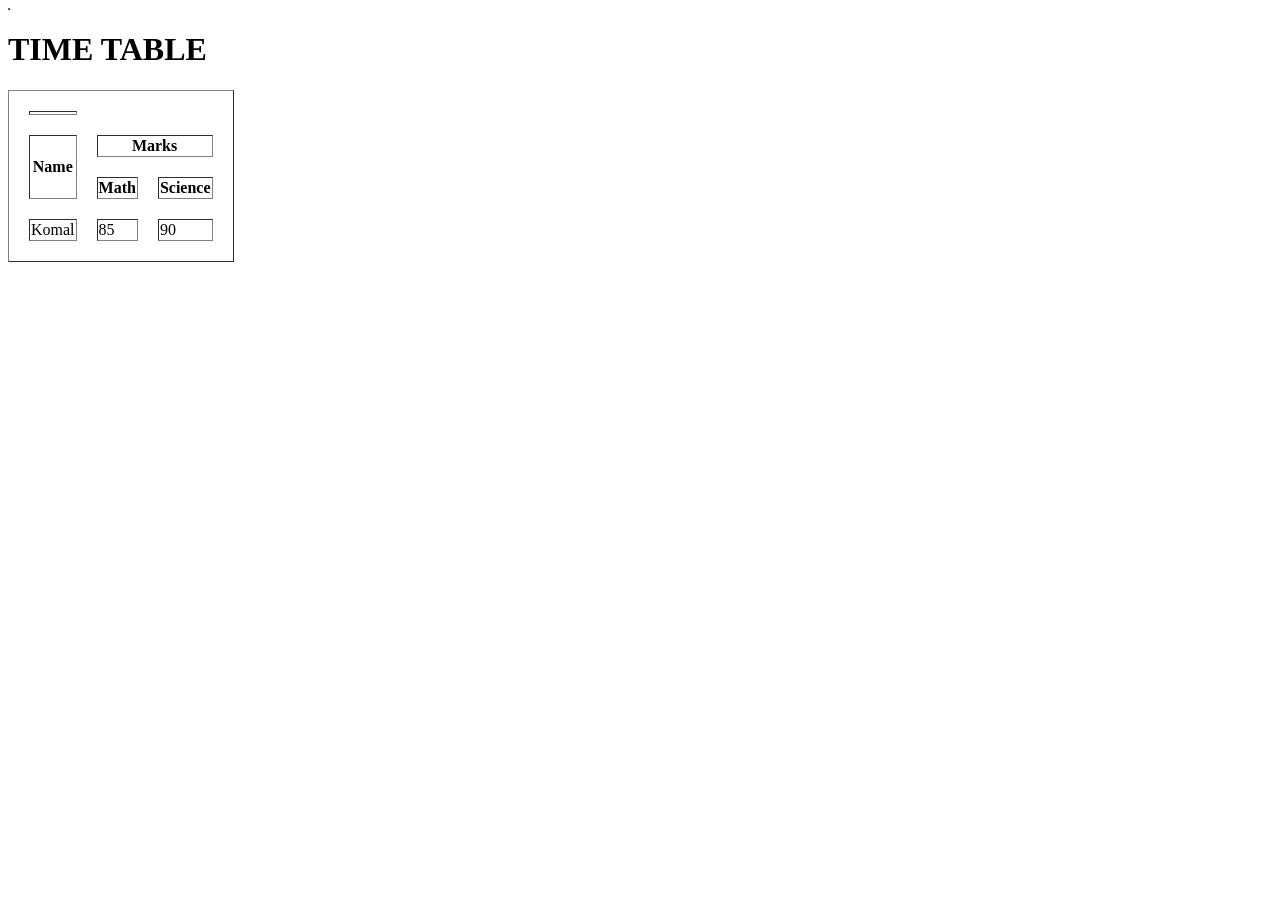
<file: marks3.html>
<html>
<head>
</head>
</html>

<title>TABLE</title>
<body>
<table border="1" cellpadding="35">
<table border="1" cellspacing="20">
 
<h1>TIME TABLE</h1>
<th >
</th>

<tr>
<th rowspan="2">Name</th>
<th colspan="2">Marks</th>
</tr>

<tr>
<th>Math</th>
<th>Science</th>
</tr>

<tr>
<td>Komal</td>
<td>85</td>
<td>90</td>
</tr>
</body>
</table>
</file>
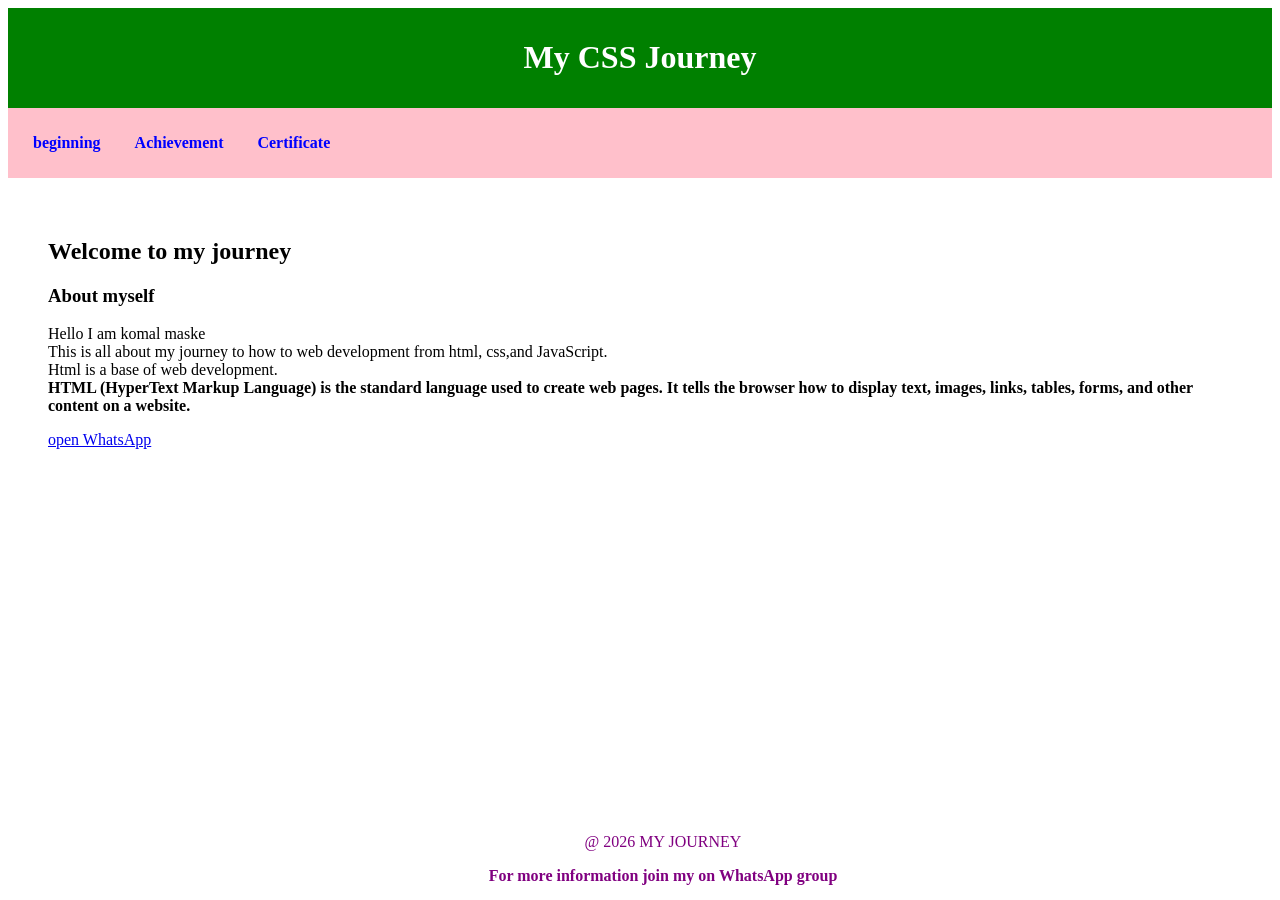
<file: My journey.html>
<!DOCTYPE html>
<html>

<head>
 <title>About HTML CSS</title>

 <style>
  header{
      background-color: green;
      padding:10px;
      text-align: center;
      color: white;
  }
  
  nav {
   background-color:pink;
      padding: 10px;
  }
     nav ul{
         list-style: normal;
         padding: 0;
     }
     nav li{
         display: inline;
         margin: 15px;
     }
     nav a{
          text-decoration:none;
         color:blue;
          font-weight: bold;
     }
     main{
         padding: 40px;
     }
     footer{
         background-color: white;
         color: purple;
         text-align: center;
         padding: 15px;
         position: fixed;
         bottom:0;
         width: 100%;
     }
 </style>
    

</head>

<body>

 <header>
  <h1>My CSS Journey </h1>
 </header>
    <nav>
        <ul>
            <li><a href="#">beginning</a></li>
            <li><a href="#">Achievement</li>
            <li><a href="#">Certificate</a></li>
            
        </ul>
    </nav>
<main>
    <h2>Welcome to my journey </h2>
    <h3>About myself </h3>
    <p>Hello I am komal maske<br>
    This is all about my journey to how to web development from html, css,and JavaScript.<br>
   Html is a base of web development.<br>
    <b> HTML (HyperText Markup Language) is the standard language used to create web pages. It tells the browser how to display text, images, links, tables, forms, and other content on a website.
    </b></p>
    <a href="https://wa.me/qr/IZLYSH3VDFCPM1" >open WhatsApp</a>
</main>
    <footer>
        <p>@ 2026 MY JOURNEY </p>
        <strong > For more information join my on WhatsApp group </strong>
    </footer>
    
</body>

</html>
</file>
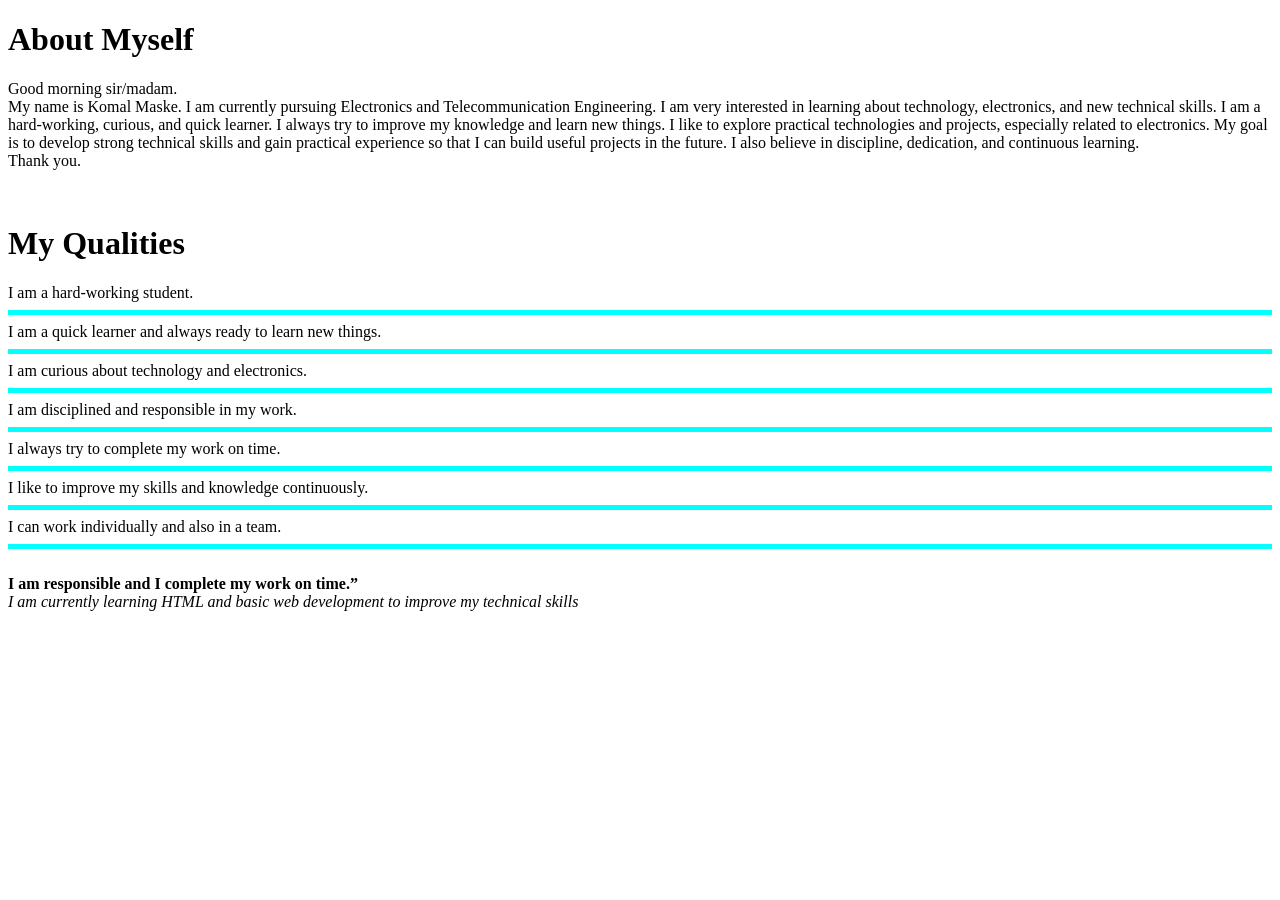
<file: Myself.html>
<!DOCTYPE html>
<html>

<head>
 <title>This is My first web page </title>
</head>

<body>
    <h1>About Myself </h1>
    <p>Good morning sir/madam.<br>
My name is Komal Maske. I am currently pursuing Electronics and Telecommunication Engineering. I am very interested in learning about technology, electronics, and new technical skills.
I am a hard-working, curious, and quick learner. I always try to improve my knowledge and learn new things. I like to explore practical technologies and projects, especially related to electronics.
My goal is to develop strong technical skills and gain practical experience so that I can build useful projects in the future. I also believe in discipline, dedication, and continuous learning.
<br>Thank you.</p><br>
    <h1>My Qualities </h1>
    I am a hard-working student.<hr color="aqua" size="5px">
I am a quick learner and always ready to learn new things.<hr color="aqua"size="5px">
I am curious about technology and electronics.<hr color="aqua"size="5px">
I am disciplined and responsible in my work.<hr color="aqua" size="5px">
I always try to complete my work on time.<hr color="aqua"size="5px">
I like to improve my skills and knowledge continuously.<hr color="aqua"size="5px">
I can work individually and also in a team.<hr color="aqua"size="5px"><br>
    <b bgcolor="purple">I am responsible and I complete my work on time.”</b><br>
    <i>I am currently learning HTML and basic web development to improve my technical skills</i>
    
</body>

</html>
</file>
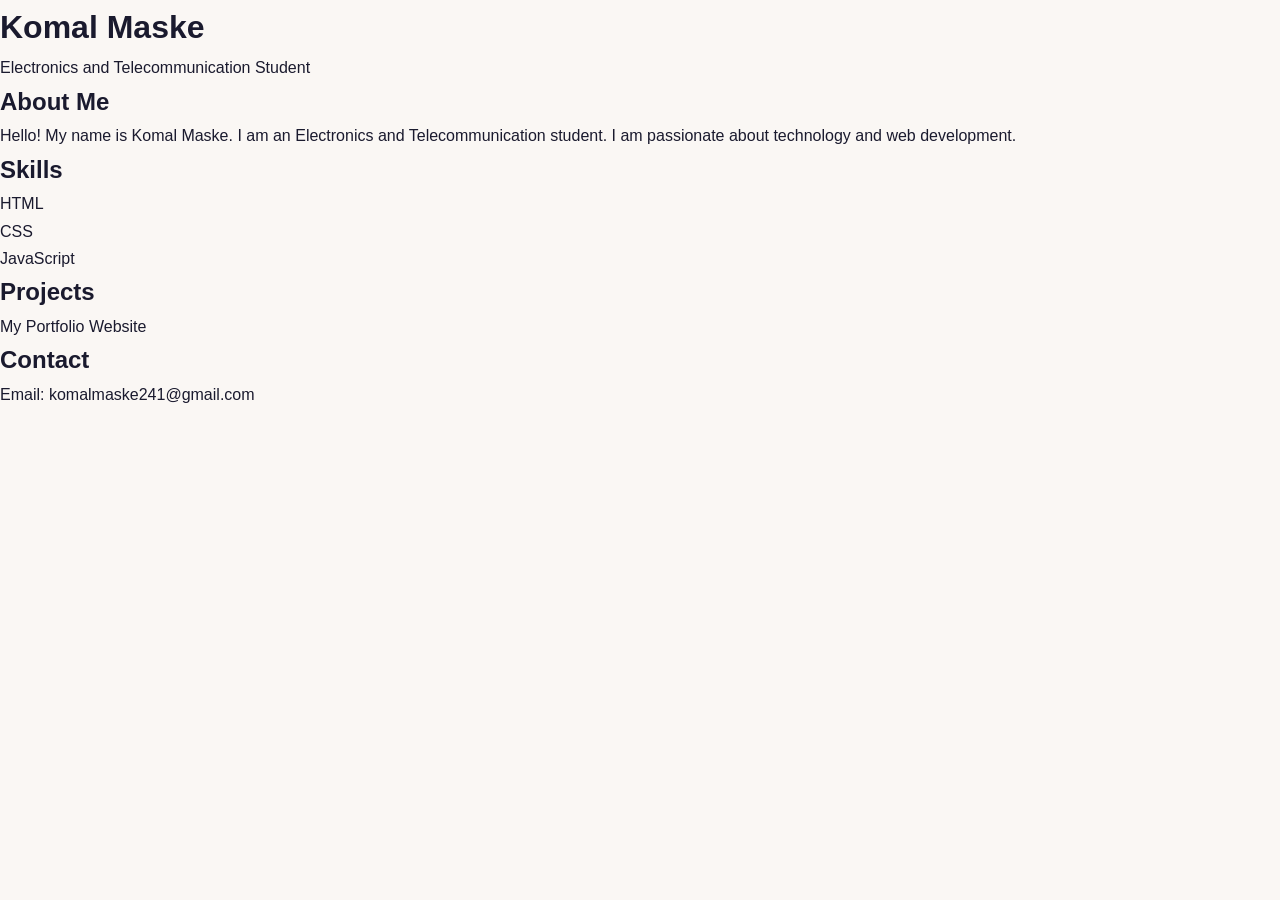
<file: Portfolio.html>
<!DOCTYPE html>
<html>
<head>
<title>My Portfolio</title>
<link rel="stylesheet" href="style.css">
</head>

<body>

<header>
<h1>Komal Maske</h1>
<p>Electronics and Telecommunication Student</p>
</header>

<section id="about">
<h2>About Me</h2>
<p>
Hello! My name is Komal Maske. I am an Electronics and Telecommunication student.
I am passionate about technology and web development.
</p>
</section>

<section id="skills">
<h2>Skills</h2>
<ul>
<li>HTML</li>
<li>CSS</li>
<li>JavaScript</li>
</ul>
</section>

<section id="projects">
<h2>Projects</h2>
<p>My Portfolio Website</p>
</section>

<section id="contact">
<h2>Contact</h2>
<p>Email: komalmaske241@gmail.com</p>
</section>

</body>
</html>
</file>
<file: style.css>
/* ==============================================
   KOMAL SANJAY MASKE — PORTFOLIO
   style.css  |  Final Version
   ============================================== */

/* ---------- CSS VARIABLES ---------- */
:root {
  --bg:           #faf7f4;
  --bg-alt:       #f2ede8;
  --text:         #1a1a2e;
  --text-muted:   #6b6b8a;
  --accent:       #c9733a;
  --accent-light: #e8a87c;
  --accent-pale:  #f7e4d6;
  --white:        #ffffff;
  --border:       #e0d5cc;

  --font-display: 'Playfair Display', serif;
  --font-body:    'Poppins', sans-serif;

  --radius:       16px;
  --radius-sm:    8px;
  --shadow:       0 8px 32px rgba(26,26,46,.08);
  --shadow-hover: 0 16px 48px rgba(201,115,58,.18);
  --transition:   .35s cubic-bezier(.4,0,.2,1);
  --nav-h:        68px;
}

/* ---------- RESET ---------- */
*, *::before, *::after { box-sizing: border-box; margin: 0; padding: 0; }
html   { scroll-behavior: smooth; }
body   { font-family: var(--font-body); background: var(--bg); color: var(--text); line-height: 1.7; overflow-x: hidden; }
img    { max-width: 100%; display: block; }
a      { color: inherit; text-decoration: none; }
ul     { list-style: none; }
code   { background: var(--accent-pale); color: var(--accent); padding: .1rem .4rem; border-radius: 4px; font-size: .88em; }

::-webkit-scrollbar        { width: 6px; }
::-webkit-scrollbar-track  { background: var(--bg-alt); }
::-webkit-scrollbar-thumb  { background: var(--accent-light); border-radius: 99px; }

/* ======================================================
   NAVBAR
   ====================================================== */
#navbar {
  position: fixed; top: 0; left: 0; right: 0;
  height: var(--nav-h);
  display: flex; align-items: center; justify-content: space-between;
  padding: 0 6%;
  background: rgba(250,247,244,.92);
  backdrop-filter: blur(14px);
  border-bottom: 1px solid transparent;
  z-index: 900;
  transition: border-color var(--transition), box-shadow var(--transition);
}
#navbar.scrolled { border-bottom-color: var(--border); box-shadow: 0 2px 20px rgba(26,26,46,.07); }

.nav-logo { font-family: var(--font-display); font-size: 1.5rem; font-weight: 900; color: var(--accent); letter-spacing: 2px; }

.nav-links { display: flex; gap: 2rem; }
.nav-links a {
  font-size: .85rem; font-weight: 500; letter-spacing: .4px;
  color: var(--text-muted); position: relative; padding-bottom: 3px;
  transition: color var(--transition);
}
.nav-links a::after {
  content: ''; position: absolute; left: 0; bottom: 0;
  width: 0; height: 2px; background: var(--accent);
  border-radius: 99px; transition: width var(--transition);
}
.nav-links a:hover          { color: var(--accent); }
.nav-links a:hover::after   { width: 100%; }

.hamburger { display: none; flex-direction: column; gap: 5px; background: none; border: none; cursor: pointer; padding: 6px; }
.hamburger span { display: block; width: 26px; height: 2px; background: var(--text); border-radius: 99px; transition: var(--transition); }
.hamburger.open span:nth-child(1) { transform: translateY(7px) rotate(45deg); }
.hamburger.open span:nth-child(2) { opacity: 0; }
.hamburger.open span:nth-child(3) { transform: translateY(-7px) rotate(-45deg); }

/* ======================================================
   BUTTONS
   ====================================================== */
.btn {
  display: inline-block; padding: .75rem 1.9rem;
  border-radius: 99px; font-family: var(--font-body);
  font-size: .9rem; font-weight: 600; letter-spacing: .4px;
  cursor: pointer; border: 2px solid transparent;
  transition: transform var(--transition), box-shadow var(--transition), background var(--transition);
}
.btn:hover  { transform: translateY(-3px); }
.btn:active { transform: translateY(-1px); }
.btn-primary { background: var(--accent); color: var(--white); border-color: var(--accent); box-shadow: 0 4px 16px rgba(201,115,58,.28); }
.btn-primary:hover { background: #b5612d; box-shadow: var(--shadow-hover); }
.btn-outline { background: transparent; color: var(--accent); border-color: var(--accent); }
.btn-outline:hover { background: var(--accent-pale); }

/* ======================================================
   SECTION BASE
   ====================================================== */
.section     { padding: 7rem 8% 5rem; }
.section-alt { background: var(--bg-alt); }

.section-label {
  font-size: .72rem; font-weight: 600; letter-spacing: 3px;
  text-transform: uppercase; color: var(--accent); margin-bottom: .6rem;
}
.section-title {
  font-family: var(--font-display);
  font-size: clamp(2rem, 5vw, 3.2rem);
  font-weight: 900; line-height: 1.1; margin-bottom: 3rem;
}
.section-title::after { content: '.'; color: var(--accent); }

/* ======================================================
   HERO
   ====================================================== */
#hero {
  min-height: 100vh; display: flex; align-items: center; justify-content: flex-start;
  padding: var(--nav-h) 8% 4rem; position: relative; overflow: hidden;
  background: linear-gradient(135deg, #faf7f4 60%, #f7e4d6 100%);
}
.hero-bg-text {
  position: absolute; right: -2%; top: 50%; transform: translateY(-50%);
  font-family: var(--font-display); font-size: clamp(10rem, 20vw, 20rem); font-weight: 900;
  color: rgba(201,115,58,.06); line-height: 1; user-select: none; pointer-events: none; white-space: nowrap;
}
.hero-content  { position: relative; z-index: 1; max-width: 680px; }
.hero-greeting { font-size: .95rem; font-weight: 500; letter-spacing: 3px; text-transform: uppercase; color: var(--text-muted); margin-bottom: .5rem; }
.hero-name {
  font-family: var(--font-display);
  font-size: clamp(3.2rem, 9vw, 7.5rem);
  font-weight: 900; line-height: .95; margin-bottom: 1.5rem;
  display: flex; flex-direction: column;
}
.name-line        { display: block; }
.name-line.accent { color: var(--accent); font-style: italic; }
.hero-subtitle    { font-size: .97rem; color: var(--text-muted); margin-bottom: 2.5rem; line-height: 1.8; }
.hero-subtitle .college { font-size: .85rem; color: var(--accent); font-weight: 500; }
.hero-buttons     { display: flex; gap: 1rem; flex-wrap: wrap; }

.hero-scroll-hint {
  position: absolute; bottom: 2rem; left: 8%;
  display: flex; align-items: center; gap: .75rem;
  font-size: .7rem; letter-spacing: 2px; text-transform: uppercase; color: var(--text-muted);
}
.scroll-line { width: 40px; height: 1px; background: var(--accent-light); animation: scrollPulse 2s ease-in-out infinite; }
@keyframes scrollPulse { 0%,100%{transform:scaleX(1);opacity:1} 50%{transform:scaleX(.5);opacity:.4} }

/* ======================================================
   ABOUT
   ====================================================== */
.about-grid { display: grid; grid-template-columns: 1fr 1.5fr; gap: 5rem; align-items: center; }
.about-image-wrap { position: relative; }
.about-img-placeholder {
  width: 100%; aspect-ratio: 3/4; max-width: 320px;
  border-radius: var(--radius); overflow: hidden;
  background: var(--accent-pale); position: relative; z-index: 1; box-shadow: var(--shadow);
}
.about-img-placeholder img { width: 100%; height: 100%; object-fit: cover; }
.img-fallback {
  display: none; width: 100%; height: 100%; align-items: center; justify-content: center;
  font-family: var(--font-display); font-size: 4rem; font-weight: 900; color: var(--accent); opacity: .35;
}
.about-accent-box {
  position: absolute; bottom: -14px; right: -14px;
  width: 75%; height: 75%; background: var(--accent-pale); border-radius: var(--radius); z-index: 0;
}
.about-text p      { color: var(--text-muted); margin-bottom: 1.2rem; font-size: .95rem; }
.about-details     { margin: 1.8rem 0; display: flex; flex-direction: column; gap: .6rem; }
.about-details li  { font-size: .9rem; font-weight: 500; display: flex; align-items: center; gap: .5rem; }
.detail-icon       { font-size: 1rem; }

/* ======================================================
   SKILLS
   ====================================================== */
.skills-grid  { display: grid; grid-template-columns: repeat(2,1fr); gap: 2rem; max-width: 860px; }
.skill-item   { padding: 1.5rem 2rem; background: var(--white); border-radius: var(--radius); box-shadow: var(--shadow); }
.skill-header { display: flex; justify-content: space-between; align-items: center; margin-bottom: .7rem; }
.skill-name   { font-weight: 600; font-size: .95rem; }
.skill-percent { font-size: .85rem; font-weight: 700; color: var(--accent); }
.skill-bar    { height: 8px; background: var(--accent-pale); border-radius: 99px; overflow: hidden; }
.skill-fill   {
  height: 100%; width: 0%;
  background: linear-gradient(90deg, var(--accent), var(--accent-light));
  border-radius: 99px; transition: width 1.2s cubic-bezier(.4,0,.2,1);
}

/* ======================================================
   MODULES
   ====================================================== */
.modules-grid { display: grid; grid-template-columns: repeat(auto-fill,minmax(180px,1fr)); gap: 1.4rem; }
.module-card {
  background: var(--white); border: 1px solid var(--border);
  border-radius: var(--radius); padding: 1.8rem 1.4rem; text-align: center;
  transition: transform var(--transition), box-shadow var(--transition), border-color var(--transition);
}
.module-card:hover     { transform: translateY(-6px); box-shadow: var(--shadow-hover); border-color: var(--accent-light); }
.module-card.clickable { cursor: pointer; }
.module-card.clickable:focus { outline: 3px solid var(--accent); outline-offset: 3px; }
.module-icon  { font-size: 2.4rem; margin-bottom: .7rem; }
.module-card h3 { font-size: .88rem; font-weight: 600; line-height: 1.4; }
.module-badge {
  display: inline-block; margin-top: .65rem;
  background: var(--accent-pale); color: var(--accent);
  font-size: .7rem; font-weight: 600; padding: .22rem .7rem;
  border-radius: 99px; letter-spacing: .4px;
}

/* ======================================================
   MODALS
   ====================================================== */
.modal-overlay {
  position: fixed; inset: 0; z-index: 1000;
  background: rgba(26,26,46,.6); backdrop-filter: blur(6px);
  display: none; align-items: center; justify-content: center;
  padding: 1.5rem; opacity: 0; transition: opacity .3s ease;
}
.modal-overlay.active  { display: flex; }
.modal-overlay.visible { opacity: 1; }

.modal-box {
  background: var(--white); border-radius: var(--radius);
  width: 100%; max-width: 820px; max-height: 90vh; overflow-y: auto;
  padding: 2.2rem 2.2rem 2rem; position: relative;
  transform: translateY(20px); transition: transform .3s ease;
  box-shadow: 0 24px 80px rgba(26,26,46,.2);
}
.modal-overlay.visible .modal-box { transform: translateY(0); }

.modal-close {
  position: sticky; top: 0; float: right; margin-bottom: .5rem;
  background: var(--accent-pale); border: none; color: var(--accent);
  font-size: 1.1rem; font-weight: 700; width: 36px; height: 36px;
  border-radius: 50%; cursor: pointer; display: flex;
  align-items: center; justify-content: center;
  transition: background var(--transition); z-index: 5;
}
.modal-close:hover { background: var(--accent); color: var(--white); }

.modal-title {
  font-family: var(--font-display); font-size: clamp(1.2rem,3vw,1.7rem);
  font-weight: 700; margin-bottom: 1.6rem; color: var(--text); clear: both;
}

/* Day Tabs */
.day-index { display: flex; flex-wrap: wrap; gap: .45rem; margin-bottom: 1.8rem; }
.day-tab {
  background: var(--bg-alt); border: 1px solid var(--border);
  border-radius: 99px; padding: .36rem 1rem;
  font-family: var(--font-body); font-size: .82rem; font-weight: 500;
  cursor: pointer; color: var(--text-muted);
  transition: background var(--transition), color var(--transition), border-color var(--transition);
}
.day-tab:hover, .day-tab.active { background: var(--accent); color: var(--white); border-color: var(--accent); }

/* Day content panels */
.day-content        { display: none; animation: fadeIn .35s ease; }
.day-content.active { display: block; }
@keyframes fadeIn { from{opacity:0;transform:translateY(8px)} to{opacity:1;transform:translateY(0)} }

/* Simple text-only day content (UI/UX placeholders) */
.day-content > h3 {
  font-family: var(--font-display); font-size: 1.25rem; font-weight: 700;
  color: var(--accent); margin-bottom: .85rem;
}
.day-content > p { color: var(--text-muted); font-size: .93rem; margin-bottom: 1.2rem; line-height: 1.75; }

/* ======================================================
   DAY CARD  — Photo + Description + View Assignment
   ====================================================== */
.day-card {
  display: grid;
  grid-template-columns: 1fr 1fr;
  gap: 1.8rem;
  align-items: flex-start;
}

/* Photo column */
.day-photo-wrap {
  border-radius: var(--radius-sm);
  overflow: hidden;
  border: 1px solid var(--border);
  background: var(--bg-alt);
  box-shadow: var(--shadow);
}
.day-photo-wrap img {
  width: 100%; height: auto; display: block;
  transition: transform .5s ease;
}
.day-photo-wrap:hover img { transform: scale(1.03); }
.day-photo-wrap.wide { grid-column: 1 / -1; }

/* Info column */
.day-info h3 {
  font-family: var(--font-display); font-size: 1.2rem; font-weight: 700;
  color: var(--accent); margin-bottom: .75rem;
}
.day-info p { color: var(--text-muted); font-size: .9rem; line-height: 1.75; margin-bottom: 1rem; }

/* Topic tags */
.day-topics { display: flex; flex-wrap: wrap; gap: .4rem; margin-bottom: 1.2rem; }
.topic-tag {
  background: var(--accent-pale); color: var(--accent);
  font-size: .72rem; font-weight: 600; padding: .2rem .7rem;
  border-radius: 99px; letter-spacing: .3px;
}

/* View Assignment button */
.btn-view-assignment {
  display: inline-flex; align-items: center; gap: .4rem;
  padding: .6rem 1.3rem;
  background: var(--accent); color: var(--white);
  border: 2px solid var(--accent);
  border-radius: 99px;
  font-family: var(--font-body); font-size: .82rem; font-weight: 600;
  cursor: pointer; text-decoration: none;
  transition: background var(--transition), transform var(--transition), box-shadow var(--transition);
  box-shadow: 0 4px 12px rgba(201,115,58,.25);
}
.btn-view-assignment:hover { background: #b5612d; transform: translateY(-2px); box-shadow: 0 8px 20px rgba(201,115,58,.3); }
.btn-view-assignment.secondary { background: transparent; color: var(--accent); }
.btn-view-assignment.secondary:hover { background: var(--accent-pale); }

/* Row of multiple assignment buttons */
.assignment-links-row { display: flex; flex-wrap: wrap; gap: .6rem; }

/* ======================================================
   UI/UX Placeholder Boxes
   ====================================================== */
.uiux-placeholder { margin-bottom: 1.5rem; }
.placeholder-box {
  background: var(--accent-pale); border: 2px dashed var(--accent-light);
  border-radius: var(--radius-sm); padding: 2.5rem 1rem;
  text-align: center; color: var(--accent);
  font-size: .9rem; line-height: 2;
}
.placeholder-box small { color: var(--text-muted); font-size: .78rem; }

/* Day links row */
.day-links { margin-top: 1.2rem; display: flex; flex-direction: column; gap: .6rem; }
.links-label { font-size: .8rem; font-weight: 600; color: var(--text-muted); }
.day-link-btn {
  display: inline-block; padding: .6rem 1.4rem;
  background: var(--bg-alt); border: 1px solid var(--border);
  border-radius: var(--radius-sm); font-size: .85rem; font-weight: 500;
  color: var(--text); transition: background var(--transition), border-color var(--transition);
  width: fit-content;
}
.day-link-btn:hover { background: var(--accent-pale); border-color: var(--accent); color: var(--accent); }
.figma-btn { background: #1e1e2e; color: #a78bfa; border-color: #3d3d5c; font-weight: 600; }
.figma-btn:hover { background: #2d2d44; color: #c4b5fd; }

/* ======================================================
   FABLAB
   ====================================================== */

/* Logo */
.fablab-logo-wrap {
  display: flex; justify-content: center; margin-bottom: 2.5rem;
}
.fablab-logo {
  width: 160px; height: 160px;
  object-fit: contain;
  border-radius: 50%;
  background: var(--white);
  box-shadow: 0 8px 32px rgba(201,115,58,.18);
  padding: 12px;
  border: 3px solid var(--accent-pale);
}

.fablab-grid { display: grid; grid-template-columns: repeat(2,1fr); gap: 2rem; margin-bottom: 2.5rem; }
.fablab-card {
  background: var(--white); border-radius: var(--radius);
  padding: 2.2rem; box-shadow: var(--shadow);
  border-left: 4px solid var(--accent);
}
.fablab-card-title { font-family: var(--font-display); font-size: 1.05rem; font-weight: 700; margin-bottom: 1.3rem; }
.fablab-list { display: flex; flex-direction: column; gap: .55rem; }
.fablab-list li { position: relative; padding-left: 1.2rem; font-size: .88rem; color: var(--text-muted); }
.fablab-list li::before { content: '→'; position: absolute; left: 0; color: var(--accent); font-weight: 700; }

.fablab-declaration {
  text-align: center; padding: 2.2rem;
  background: var(--accent-pale); border-radius: var(--radius);
  border: 1px solid var(--accent-light);
}
.declaration-text { color: var(--text-muted); margin-bottom: .4rem; font-size: .93rem; }
.declaration-name { font-family: var(--font-display); font-size: 1.5rem; font-weight: 700; color: var(--accent); }

/* ======================================================
   CONTACT
   ====================================================== */
.contact-wrapper { display: grid; grid-template-columns: 1fr 1.6fr; gap: 5rem; align-items: flex-start; }
.contact-info p  { color: var(--text-muted); margin-bottom: 2rem; font-size: .94rem; }
.contact-details { display: flex; flex-direction: column; gap: .7rem; }
.contact-details li { font-size: .9rem; font-weight: 500; }
.contact-form { display: flex; flex-direction: column; gap: 1.2rem; }
.form-group { display: flex; flex-direction: column; gap: .38rem; }
.form-group label { font-size: .78rem; font-weight: 600; letter-spacing: .5px; text-transform: uppercase; color: var(--text-muted); }
.form-group input,
.form-group textarea {
  padding: .8rem 1.2rem; border: 1.5px solid var(--border);
  border-radius: var(--radius-sm); background: var(--white);
  font-family: var(--font-body); font-size: .9rem; color: var(--text);
  transition: border-color var(--transition), box-shadow var(--transition); resize: vertical;
}
.form-group input:focus,
.form-group textarea:focus { outline: none; border-color: var(--accent); box-shadow: 0 0 0 3px rgba(201,115,58,.12); }
.form-group textarea { min-height: 115px; }
.form-status { font-size: .85rem; font-weight: 500; min-height: 1.2em; margin-top: .25rem; }

/* ======================================================
   FOOTER
   ====================================================== */
footer { padding: 1.8rem 8%; background: var(--text); color: rgba(255,255,255,.45); text-align: center; font-size: .85rem; }
footer strong { color: var(--accent-light); }

/* ======================================================
   SCROLL ANIMATIONS
   ====================================================== */
.fade-up, .fade-left, .fade-right {
  opacity: 0; transition: opacity .7s ease, transform .7s ease;
}
.fade-up    { transform: translateY(28px); }
.fade-left  { transform: translateX(-36px); }
.fade-right { transform: translateX(36px); }
.fade-up.visible, .fade-left.visible, .fade-right.visible { opacity: 1; transform: translate(0,0); }
.delay-1 { transition-delay: .12s; }
.delay-2 { transition-delay: .24s; }
.delay-3 { transition-delay: .36s; }

/* ======================================================
   RESPONSIVE — TABLET (max 900px)
   ====================================================== */
@media (max-width: 900px) {
  .about-grid, .fablab-grid, .contact-wrapper { grid-template-columns: 1fr; gap: 2.5rem; }
  .about-image-wrap { display: none; }
  .skills-grid { grid-template-columns: 1fr; }
  .day-card { grid-template-columns: 1fr; }
}

/* ======================================================
   RESPONSIVE — MOBILE (max 640px)
   ====================================================== */
@media (max-width: 640px) {
  .section { padding: 5rem 5% 3rem; }

  .hamburger { display: flex; }
  .nav-links {
    position: absolute; top: var(--nav-h); left: 0; right: 0;
    background: var(--bg); flex-direction: column; gap: 0;
    max-height: 0; overflow: hidden;
    transition: max-height .4s ease, border-color .4s;
    border-bottom: 1px solid transparent;
  }
  .nav-links.open { max-height: 420px; border-bottom-color: var(--border); }
  .nav-links li { border-bottom: 1px solid var(--border); }
  .nav-links a { display: block; padding: .9rem 6%; font-size: .95rem; }
  .nav-links a::after { display: none; }

  .hero-buttons { flex-direction: column; }
  .hero-scroll-hint { display: none; }

  .modules-grid { grid-template-columns: repeat(2,1fr); }

  .modal-box { padding: 1.5rem 1.2rem; max-height: 94vh; }
  .modal-title { font-size: 1.1rem; }

  .day-card { grid-template-columns: 1fr; }
  .assignment-links-row { flex-direction: column; }
  .btn-view-assignment { width: 100%; justify-content: center; }
  .day-link-btn { width: 100%; text-align: center; }

  .fablab-logo { width: 120px; height: 120px; }
}
</file>
